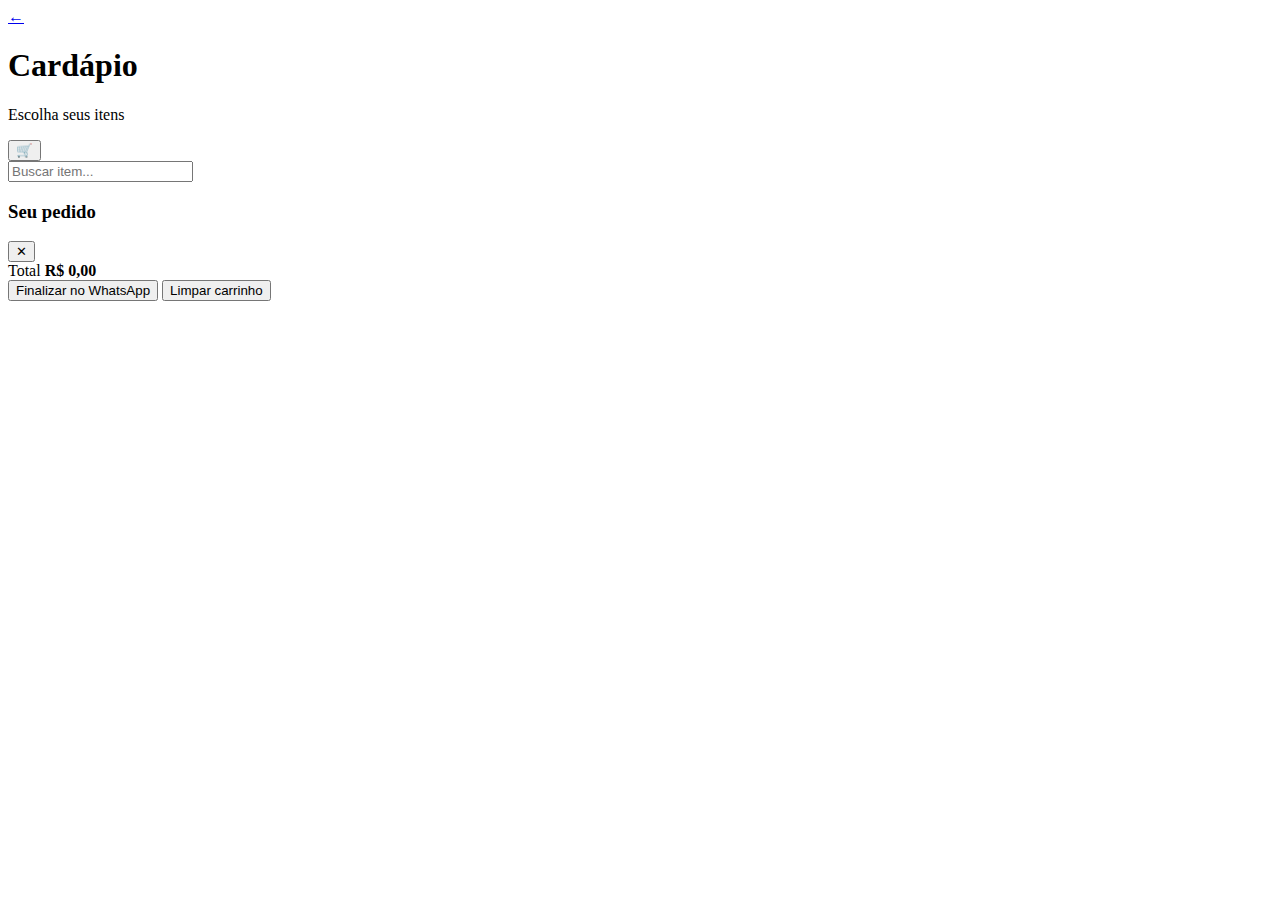
<file: cardapio.html>
<!doctype html>
<html lang="pt-BR">
<head>
  <meta charset="utf-8" />
  <meta name="viewport" content="width=device-width,initial-scale=1" />
  <title>LP Grill — Cardápio</title>
  <meta name="theme-color" content="#16a34a" />
  <link rel="stylesheet" href="./css/style.css" />
</head>
<body>

  <header class="top">
    <div class="wrap top__bar">
      <a class="iconBtn" href="./index.html" title="Voltar">←</a>

      <div class="brand brand--mini">
        <div class="brand__txt">
          <h1 id="pageTitle">Cardápio</h1>
          <p id="pageSub" class="muted">Escolha seus itens</p>
        </div>
      </div>

      <button class="iconBtn" id="openCart" title="Carrinho">🛒</button>
    </div>

    <div class="wrap search">
      <input id="qItems" type="search" placeholder="Buscar item..." autocomplete="off">
    </div>

    <div class="wrap chips chips--sub" id="catChips"></div>
  </header>

  <main class="wrap main">
    <section class="items" id="items"></section>
  </main>

  <!-- Drawer do carrinho -->
  <aside class="drawer" id="drawer" aria-hidden="true">
    <div class="drawer__backdrop" id="closeCart"></div>
    <div class="drawer__panel">
      <div class="drawer__head">
        <h3>Seu pedido</h3>
        <button class="iconBtn" id="closeCart2">✕</button>
      </div>

      <div class="drawer__body" id="cartList"></div>

      <div class="drawer__foot">
        <div class="tot">
          <span>Total</span>
          <strong id="cartTotal">R$ 0,00</strong>
        </div>
        <button class="btn btn--wa" id="finishBtn">Finalizar no WhatsApp</button>
        <button class="ghostBtn" id="clearBtn">Limpar carrinho</button>
      </div>
    </div>
  </aside>

  <!-- Barra fixa inferior -->
  <div class="bottomBar" id="bottomBar" hidden>
    <div class="bottomBar__left">
      <strong id="bbTotal">R$ 0,00</strong>
      <span class="muted" id="bbCount">0 itens</span>
    </div>
    <button class="btn btn--primary" id="bbOpen">Finalizar</button>
  </div>

  <script src="./js/data.js"></script>
  <script src="./js/cart.js"></script>
  <script src="./js/app.js" defer></script>
</body>
</html>
</file>
<file: css/style.css>
c
</file>
